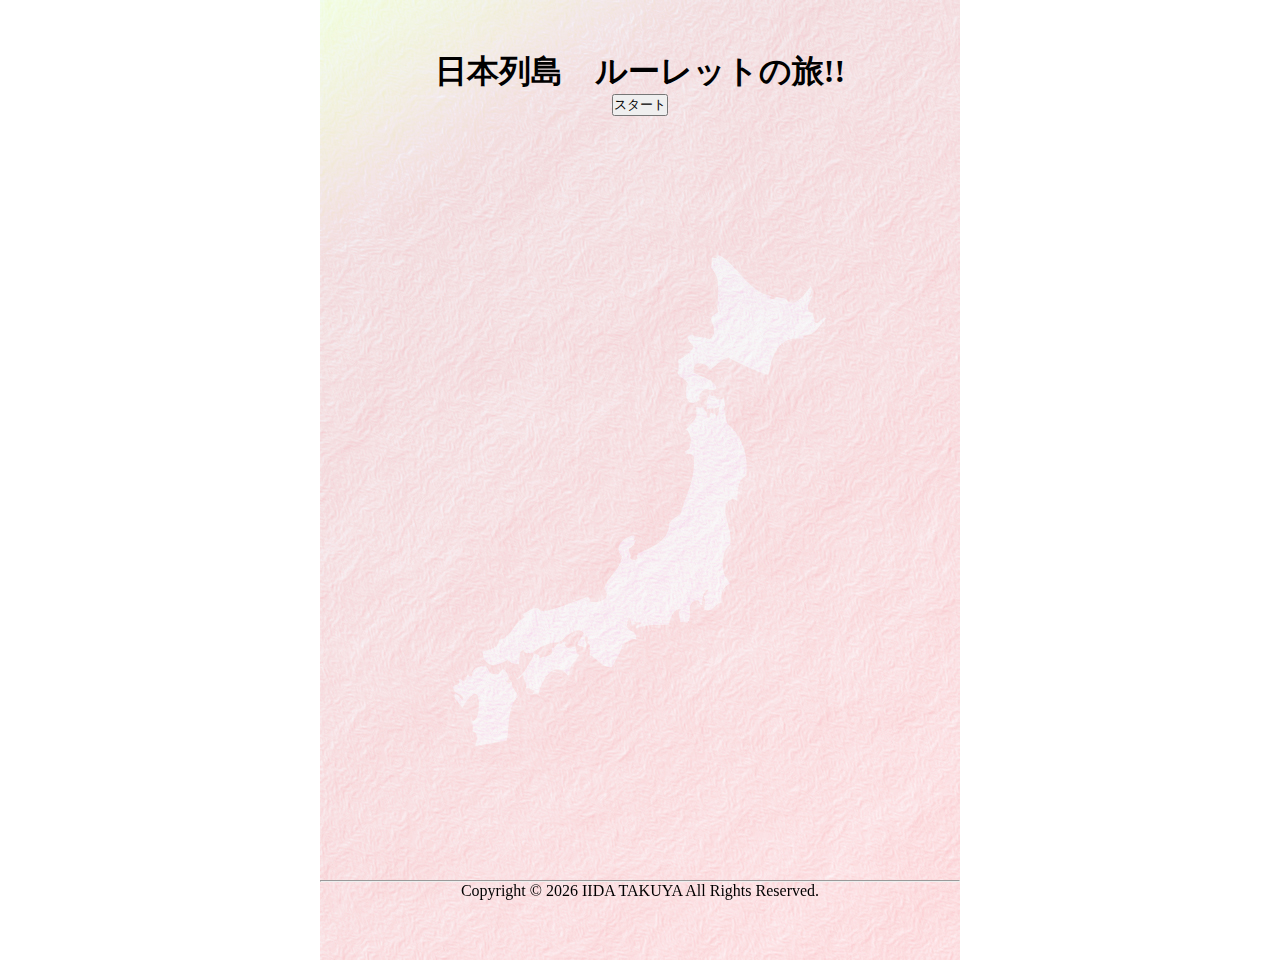
<file: docs/index.html>
<!DOCTYPE html>
<head>
  <meta charset="UTF-8">
  <meta name="viewport" content="width=device-width">
  <title>日本列島 ルーレットの旅!!</title>
  <style>
    * {
      margin: 0;
      padding: 0;
    }
    .inner{
      height: 960px;
      width: 640px;
      margin:0 auto;
      background-image: url("img/japan.jpg")
    }
    h1{
      padding-top: 50px;
    }
    #view {
      margin-top: 100px;
      font-size: 100px;
    }
    footer{
      position: fixed;
      bottom: 0;
      left: 50%;
      transform: translate(-50%, 0);
    }


    .star {
      animation: kirakira 8s linear;
      color: yellow;
      display: inline-block;
      height: 1em;
      line-height: 1em;
      position: fixed;
      top: -1em;
      z-index: 1000;
    }

    @keyframes kirakira {
      0% {
          transform:translateY(0) rotateY(0);
      }
      100% {
          transform:translateY(calc(100vh + 1em)) rotateY(3600deg);
      }
    }

/* 文字のエフェクト */
    #wrapper {
      text-align: center;
      position: relative;
      width: 100%;
      height: 300px;
      margin: 100px auto;
    }
    .text:nth-child(30) {
      font-size: 120px;
    }
    .text:nth-child(29) {
      font-size: 117px;
    }
    .text:nth-child(28) {
      font-size: 114px;
    }
    .text:nth-child(27) {
      font-size: 111px;
    }
    .text:nth-child(26) {
      font-size: 108px;
    }
    .text:nth-child(25) {
      font-size: 105px;
    }
    .text:nth-child(24) {
      font-size: 102px;
    }
    .text:nth-child(23) {
      font-size: 99px;
    }
    .text:nth-child(22) {
      font-size: 96px;
    }
    .text:nth-child(21) {
      font-size: 93px;
    }
    .text:nth-child(20) {
      font-size: 90px;
    }
    .text:nth-child(19) {
      font-size: 87px;
    }
    .text:nth-child(18) {
      font-size: 84px;
    }
    .text:nth-child(17) {
      font-size: 81px;
    }
    .text:nth-child(16) {
      font-size: 78px;
    }
    .text:nth-child(15) {
      font-size: 75px;
    }
    .text:nth-child(14) {
      font-size: 72px;
    }
    .text:nth-child(13) {
      font-size: 69px;
    }
    .text:nth-child(12) {
      font-size: 66px;
    }
    .text:nth-child(11) {
      font-size: 63px;
    }
    .text:nth-child(10) {
      font-size: 60px;
    }
    .text:nth-child(9) {
      font-size: 57px;
    }
    .text:nth-child(8) {
      font-size: 54px;
    }
    .text:nth-child(7) {
      font-size: 51px;
    }
    .text:nth-child(6) {
      font-size: 48px;
    }
    .text:nth-child(5) {
      font-size: 45px;
    }
    .text:nth-child(4) {
      font-size: 42px;
    }
    .text:nth-child(3) {
      font-size: 39px;
    }
    .text:nth-child(2) {
      font-size: 36px;
    }
    .text:nth-child(1) {
      font-size: 33px;
    }
    .text {
      cursor: default;
      position: absolute;
      height: 100%;
      width: 100%;
      min-height: 100%;
      display: flex;
      justify-content: center;
      flex-direction: column;
      text-align: center;
      -webkit-text-fill-color: black;
      -webkit-text-stroke-width: 1px;
      -webkit-text-stroke-color: white;
      left: 50%;
      transform: translate(-50%);
      letter-spacing: 10px;
      opacity: 0;
    }
  </style>
</head>
<body>
  <div class="inner">
    <header style="text-align:center;">
      <h1>日本列島　ルーレットの旅!!</h1>
    </header>
    <section style="text-align:center;">
      <input type="button" id="start" name="start" value="スタート" onclick="startBingo()">
      <input type="button" id="stop" name="stop" value="ストップ" onclick="stopBingo()" style="display:none;">
      <br>
      <div id="view" style="text-align:center;"></div>

      <div id="out"></div>
      <div id="wrapper">
        <div class="text"></div>
        <div class="text"></div>
        <div class="text"></div>
        <div class="text"></div>
        <div class="text"></div>
        <div class="text"></div>
        <div class="text"></div>
        <div class="text"></div>
        <div class="text"></div>
        <div class="text"></div>
        <div class="text"></div>
        <div class="text"></div>
        <div class="text"></div>
        <div class="text"></div>
        <div class="text"></div>
        <div class="text"></div>
        <div class="text"></div>
        <div class="text"></div>
        <div class="text"></div>
        <div class="text"></div>
        <div class="text"></div>
        <div class="text"></div>
        <div class="text"></div>
        <div class="text"></div>
        <div class="text"></div>
        <div class="text"></div>
        <div class="text"></div>
        <div class="text"></div>
        <div class="text"></div>
        <div class="text"></div>
      </div>
      
    </section>

    <footer>
      <hr />
      <p style="text-align:center; width: 640px;">
        Copyright &copy; 
        <script type="text/javascript">  
          document.write(new Date().getFullYear());
        </script>
        <span>IIDA TAKUYA</span> All Rights Reserved.
      </p>
    </footer>
  </div>
  <audio preload="none" id="audio">
    <source id="source" type="audio/mp3" />
  </audio>
    <script src="js/jquery-3.4.1.min.js"></script>
    <script src="js/TweenMax.min.js"></script>
    <script src="js/TimelineLite.min.js"></script>
    <script src="js/main.js"></script>
</body>
</html>
</file>
